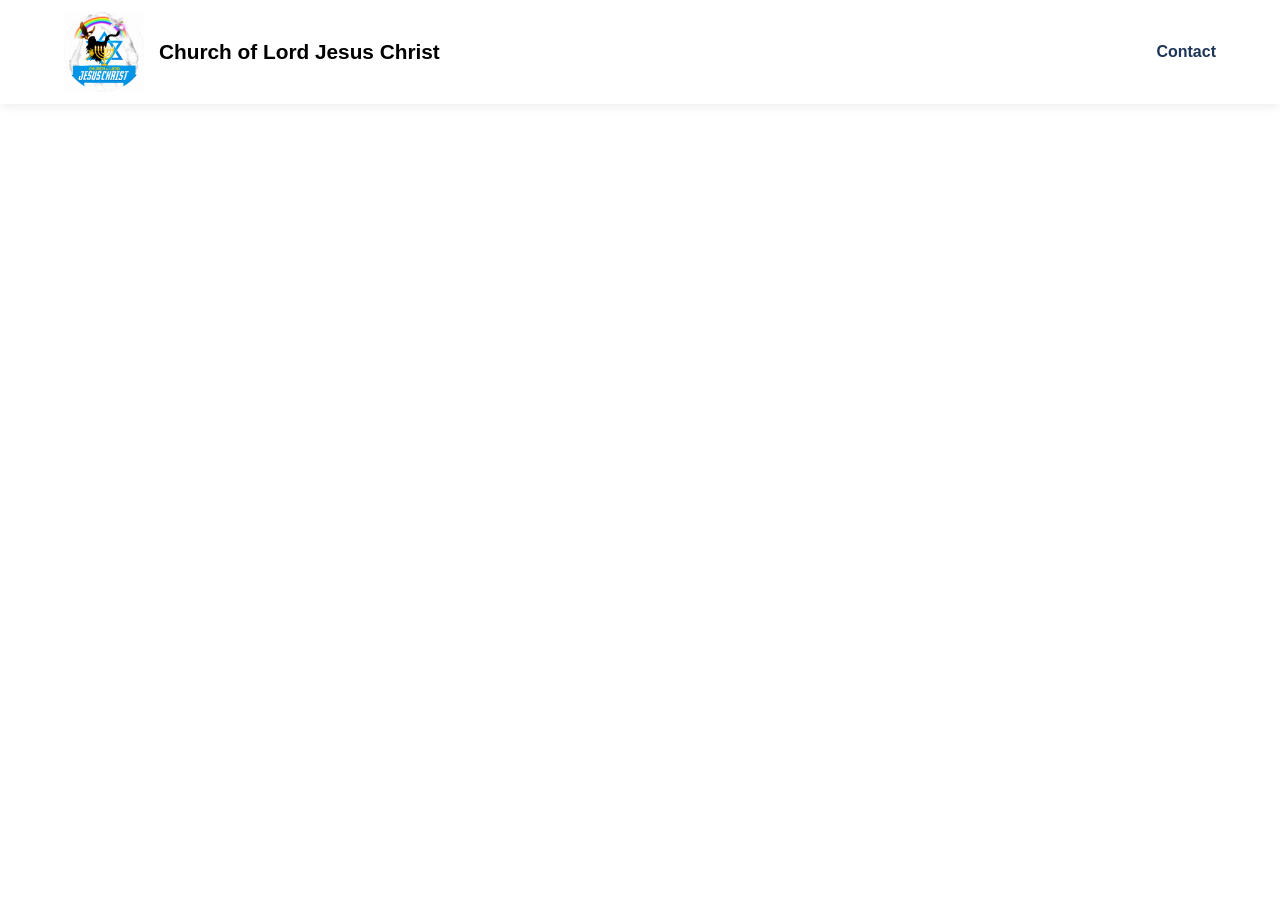
<file: index.html>
<!DOCTYPE html>
<html>
    <head>
        <title>CLJC CLJC_Website</title>
        <link rel= "stylesheet" href="style.css">
    </head>
<body>
<header class="header">
    <div class="logo-section">
        <img src="logo.jpeg" alt="CLJC Logo" class="logo">

        <div class="church-title">
            <h1>Church of Lord Jesus Christ</h1>
        </div>
    </div>

    <button class="menu-btn">☰</button>

    <nav class="nav-links">
       
        <a href="#">Contact</a>
    </nav>
</header>
</body>
</html>
</file>
<file: style.css>
/* RESET */
*{
    margin:0;
    padding:0;
    box-sizing:border-box;
}

body{
    font-family:Arial, sans-serif;
}

/* HEADER */

.header{
    width:100%;
    display:flex;
    justify-content:space-between;
    align-items:center;
    padding:12px 5%;
    background:rgba(255,255,255,0.85);
    backdrop-filter:blur(10px);
    box-shadow:0 2px 10px rgba(0,0,0,0.08);
    position:sticky;
    top:0;
    z-index:1000;
}

.logo-section{
    display:flex;
    align-items:center;
    gap:15px;
}

.logo{
    width:80px;
    height:auto;
}

.church-title h1{
    font-size:1.3rem;
}

.church-title p{
    font-size:0.9rem;
}


.nav-links{
    display:flex;
    gap:25px;
}

.nav-links a{
    text-decoration:none;
    color:#1d3557;
    font-weight:600;
}

.menu-btn{
    display:none;
    font-size:28px;
    background:none;
    border:none;
    cursor:pointer;
}

/* MOBILE */

@media(max-width:768px){

    .church-title h1{
        font-size:1rem;
    }

    .church-title p{
        font-size:0.8rem;
    }

    .nav-links{
        display:none;
    }

    .menu-btn{
        display:block;
    }

    .logo{
        width:55px;
        height:55px;
    }
}
</file>
